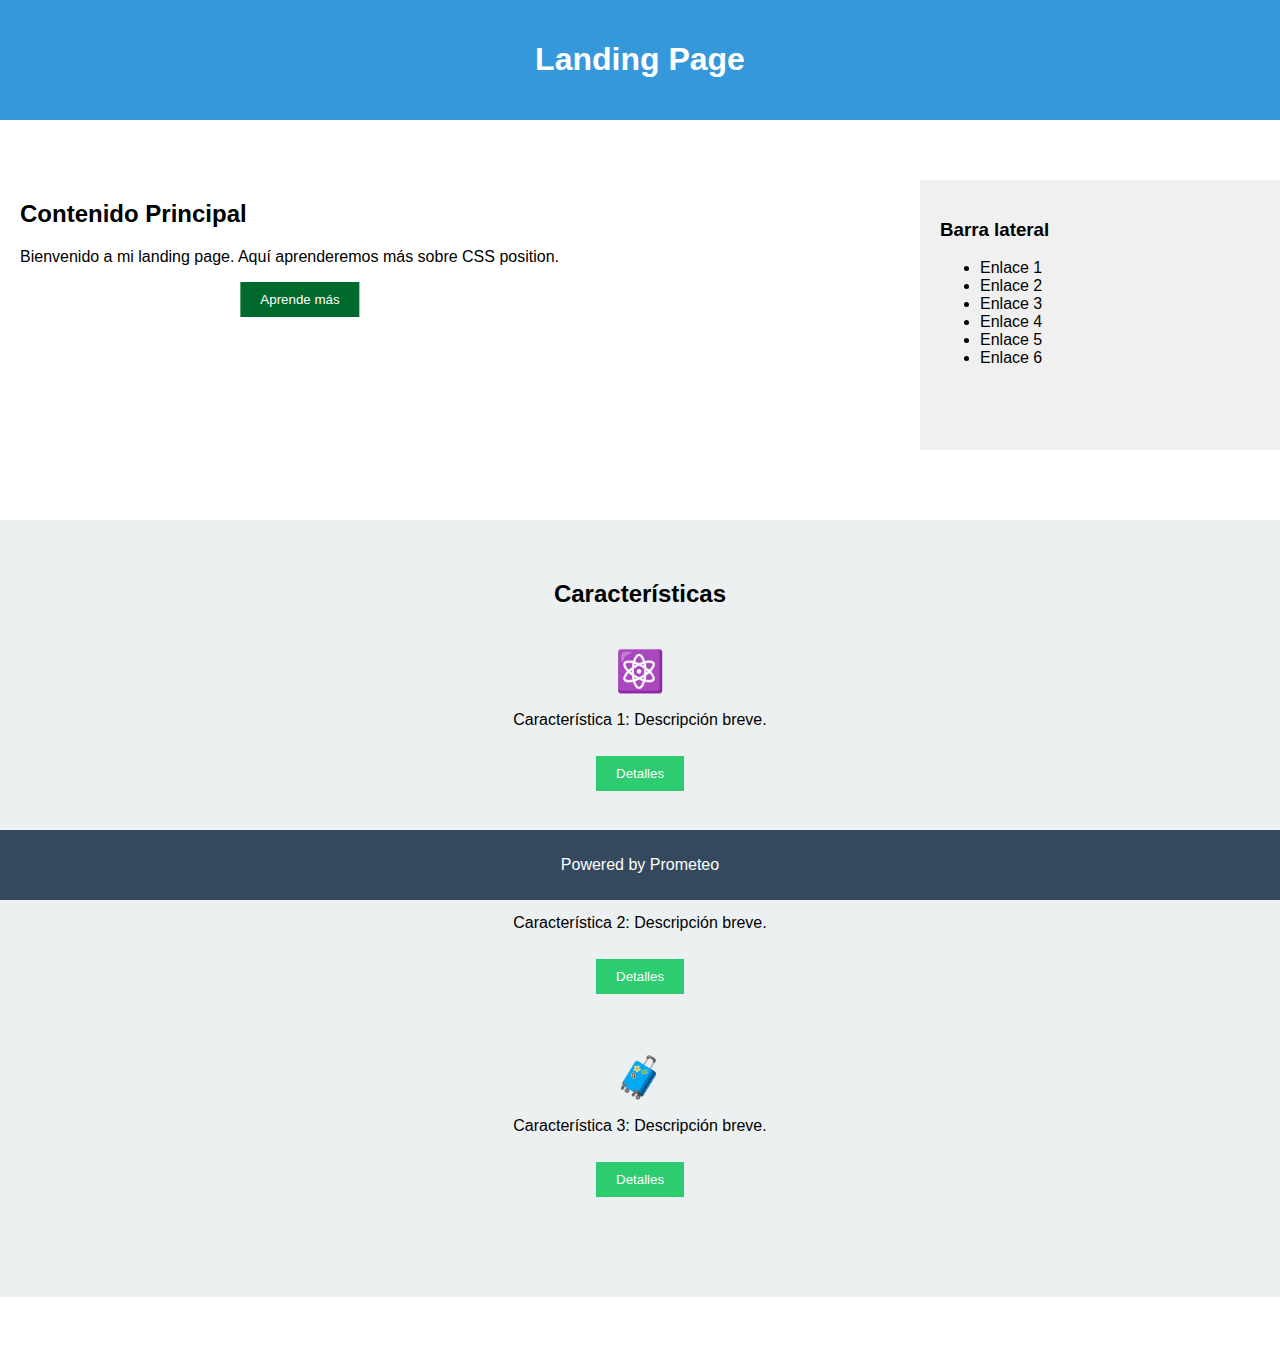
<file: .vscode/landingPage/index.html>
<!DOCTYPE html>
<html lang="es">
  <head>
    <meta charset="UTF-8" />
    <meta name="viewport" content="width=device-width, initial-scale=1.0" />
    <link rel="stylesheet" href="style.css" />
    <title>Landing Page</title>
  </head>
  <body>
    <header>
      <h1>Landing Page</h1>
    </header>
    <main>
      <section class="content">
        <h2>Contenido Principal</h2>
        <p>
          Bienvenido a mi landing page. Aquí aprenderemos más sobre CSS
          position.
        </p>
        <button>Aprende más</button>
      </section>
      <aside class="sidebar">
        <h3>Barra lateral</h3>
        <ul>
          <li>Enlace 1</li>
          <li>Enlace 2</li>
          <li>Enlace 3</li>
          <li>Enlace 4</li>
          <li>Enlace 5</li>
          <li>Enlace 6</li>
        </ul>
      </aside>
    </main>
    <section class="features">
      <h2>Características</h2>
      <div class="feature">
        <span>⚛️</span>
        <div class="feature-content">
          <p>Característica 1: Descripción breve.</p>
          <button>Detalles</button>
        </div>
      </div>
      <div class="feature">
        <span>💿</span>
        <div class="feature-content">
          <p>Característica 2: Descripción breve.</p>
          <button>Detalles</button>
        </div>
      </div>
      <div class="feature">
        <span>🧳</span>
        <div class="feature-content">
          <p>Característica 3: Descripción breve.</p>
          <button>Detalles</button>
        </div>
      </div>
    </section>
    <footer>
      <p>Powered by Prometeo</p>
    </footer>
  </body>
</html>
</file>
<file: .vscode/landingPage/style.css>
body {
  margin: 0;
  font-family: sans-serif;
}

header {
  position: sticky;
  top: 0;
  background-color: #3498db;
  color: white;
  text-align: center;
  padding: 20px 0;
  z-index: 100;
}

main {
  position: relative;
  min-height: 400px;
}

.content {
  position: absolute;
  top: 40px;
  left: 0;
  width: 75%;
  padding: 20px;
}

.content button {
  position: absolute;
  margin-bottom: 10px;
  left: 30%;
  transform: translateX(-50%);
  background-color: #006a2c;
  color: white;
  padding: 10px 20px;
  border: none;
  cursor: pointer;
}

.sidebar {
  position: absolute;
  top: 60px;
  right: 0;
  width: 25%;
  background-color: #f0f0f0;
  padding: 20px;
  height: 230px;
}

.features {
  position: relative;
  padding: 40px 20px;
  background-color: #ecf0f1;
  text-align: center;
}

.feature {
  position: relative;
  margin-bottom: 40px;
}

.feature span {
  font-size: 40px;
  display: block;
  margin-bottom: 10px;
}

.feature-content {
  position: relative;
  min-height: 100px;
}

.feature button {
  position: absolute;
  bottom: 20px;
  left: 39%;
  background-color: #2ecc71;
  color: white;
  padding: 10px 20px;
  border: none;
  cursor: pointer;
}

footer {
  position: sticky;
  bottom: 0;
  left: 0;
  width: 100%;
  background-color: #34495e;
  color: white;
  text-align: center;
  padding: 10px 0;
}

.feature {
  width: 80%;
  max-width: 400px;
  margin: 40px auto;
}
</file>
